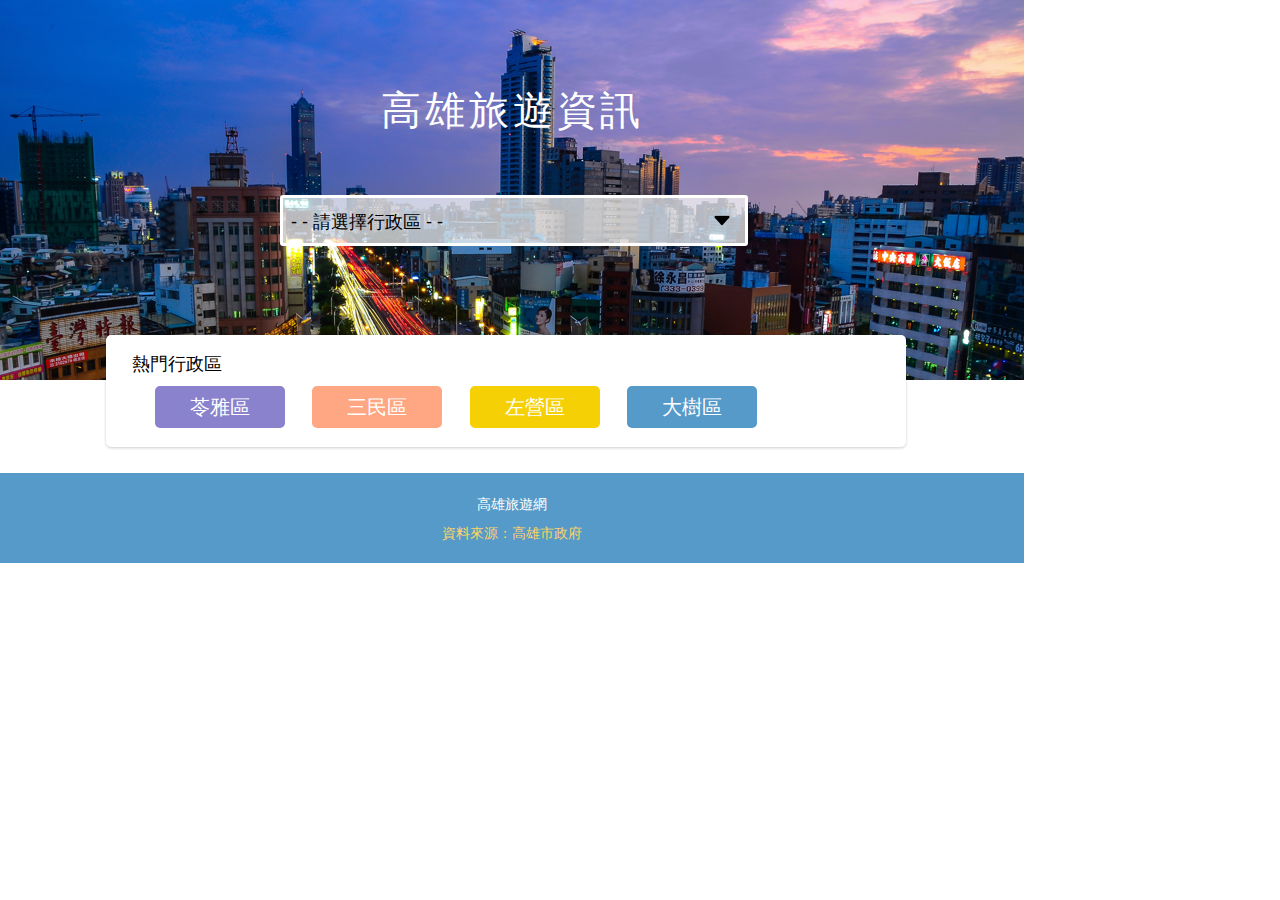
<file: travel_site/index.html>
<!DOCTYPE html>
<html lang="zh-Hant-TW">
<head>
    <meta charset="UTF-8">
    <meta name="viewport" content="width=device-width, initial-scale=1.0">
    <title>高雄旅遊資訊</title>
    <link rel="stylesheet" href="reset.css">
    <link rel="stylesheet" href="style.css">
</head>
<body>
    <img class="background" src="img/Hero.png">
    <h1 id="top">高雄旅遊資訊</h1>
    <!-- 下拉選單 -->
    <div class="dropdown">
        <p class="select">- - 請選擇行政區 - -</p>
        <div class="district_option">
            <ul></ul>
        </div>
    </div>
    <!-- 熱門行政區 -->
    <div class="hot_district">
        <p class="hot_p">熱門行政區</p>
        <ul>
            <li class="hot1">苓雅區</li>
            <li class="hot2">三民區</li>
            <li class="hot3">左營區</li>
            <li class="hot4">大樹區</li>
        </ul>
    </div>
    <!-- 分隔線 -->
    <div class="divider"></div>
    <!-- 行政區名 -->
    <h2 class="district_name"></h2>
    <!-- 景點列表區域 -->
    <div class="area"></div>
    <!-- 回到頂端按鈕 -->
    <img class="go_top" id="go_top" src="img/btn_goTop.png">
    <!-- 頁碼 -->
    <p class="page"></p>
    <footer>
        <p class="footer1">高雄旅遊網</p>
        <p class="footer2">資料來源：高雄市政府</p>
    </footer>
    <script src="data.js"></script>
    <script src="all.js"></script>
</body>
</html>
</file>
<file: travel_site/style.css>
body {
    font-family: sans-serif;
    overflow-x: hidden;
}

/* body scrollbar */
body::-webkit-scrollbar {
    width: 6px;
}

body::-webkit-scrollbar-thumb {
    background-color: #022434bd;
    border-radius: 2px;
}

.background {
    width: 1024px;
    height: 380px;
    position: relative;
}

h1 {
    position: absolute; /* 背景圖為基準 */
    top: 90px;
    left: 381px;
    text-align: center;
    font-size: 40px;
    font-weight: 500;
    color: white;
    letter-spacing: 3.89px;
}

/* 下拉選單 */
.dropdown {
    position: absolute; /* 背景圖為基準 */
    width: 446px;
    height: 35px;
    top: 195px;
    left: 280px;
    background-color: #ffffffb3;
    border: 3px white solid;
    border-radius: 3px;
    padding: 5px 8px;
    background-image: url(img/icons_down.png);
    background-repeat: no-repeat;
    background-size: 16px 11px;
    background-position: top 17px right 15px;
    cursor: pointer;
}

.dropdown .select {
    font-size: 18px;
    padding: 10px 0;
}

/* 選項 */
.dropdown .district_option {
    position: absolute; /* .dropdown為基準 */
    top: 48px;
    left: -2px;
    display: none;
    background-color: #ffffffb3;
    width: 454px;
    height: 110px;
    padding: 4px 6px;
    z-index: 1; /* 讓選單在熱門行政區的上層 */
    overflow-y: scroll;
    box-shadow: 0px 8px 16px 0px rgba(0, 0, 0, 0.2);
    cursor: default;
}

.district_option li:hover {
    background-color: #022434bd;
    border-radius: 3px;
    color: white;
}

.dropdown .district_option li {
    font-size: 18px;
    padding: 8px 6px;
    cursor: pointer;
}

/* 當前選項 */
.dropdown .district_option .current {
    font-weight: bold;
    color: #000000;
}

/* 下拉選單 scrollbar */
.dropdown .district_option::-webkit-scrollbar {
    width: 6px;
}

.dropdown .district_option::-webkit-scrollbar-thumb {
    background-color: #022434bd;
    border-radius: 10px;
}

/* 滑鼠移入顯示選單 */
.dropdown:hover .district_option {
    display: block;
}

/* 熱門行政區 */
.hot_district {
    position: absolute; /* 背景圖為基準 */
    top: 335px;
    left: 106px;
    border-radius: 5px;
    width: 800px;
    height: 112px;
    padding: 20px;
    box-sizing: border-box;
    background-color: white;
    box-shadow: 0px 1px 3px rgba(0, 0, 0, 0.2);
}

.hot_district .hot_p {
    font-size: 18px;
    margin-left: 6px;
    margin-bottom: 8px;
}

.hot_district ul {
    margin-left: 6px;
}

.hot_district li {
    display: inline-block;
    width: 130px;
    height: 42px;
    padding: 11px;
    box-sizing: border-box;
    margin-left: 23px;
    margin-top: 5px;
    border-radius: 5px;
    text-align: center;
    font-size: 20px;
    color: white;
    cursor: pointer;
}

/* 設定當前行政區透明度 */
.hot_district .current {
    opacity: 0.4;
}

.hot_district .hot1 {
    background-color: #8A82CC;
}

.hot_district .hot2 {
    background-color: #FFA782;
}

.hot_district .hot3 {
    background-color: #F5D005;
}

.hot_district .hot4 {
    background-color: #559AC8;
}

/* 分隔 */
hr {
    background-image: linear-gradient(to right, #559AC8 0%, #559AC8 50%, transparent 50%);
    background-size: 8px 2px;
    background-repeat: repeat-x;
    border: 0;
    margin-top: 120px;
    width: 900px;
    height: 2px;
}

.separate_icon {
    position: absolute; /* 背景圖為基準 */
    background-color: white;
    width: 24px;
    top: 490px;
    left: 497px;
}

/* 景點 */
h2 {
    text-align: center;
    font-size: 36px;
    color: #8A82CC;
    margin-top: 50px;
    margin-bottom: 24px;
}

.area {
    display: flex; /* 橫向排列 */
    flex-wrap: wrap; /* 換行 */
    width: 960px;
    margin: 0 32px;
}

 /* 景點卡片 */
.area .attraction {
    position: relative;
    width: 464px;
    height: 273px;
    background-color: white;
    box-shadow: 0 1px 3px 0 rgba(0, 0, 0, 0.20);
    margin: 0 8px;
    margin-bottom: 36px;
}

/* 景點圖片、標題、行政區 */
.area .attraction_title {
    position: relative;
    width: 464px;
    height: 155px;
    overflow: hidden;
}

/* 景點圖片 */
.area .attr_img {
    position: absolute;
    width: 464px; /* 讓圖片中心在.attraction_title中心 */
    top: 50%;
    left: 50%;
    transform: translate(-50%, -50%);
}

/* 漸層底色 */
.area .gradient {
    position: absolute; /* .attraction_title為基準 */
    bottom: 0;
    width: 464px;
    height: 52px;
    background-image: linear-gradient(-180deg, rgba(0, 0, 0, 0.00) 0%, rgba(0, 0, 0, 0.54) 100%);
}

/* 景點名稱 */
.area .attr_name {
    position: absolute; /* .attraction_title為基準 */
    top: 14px;
    left: 22px;
    font-size: 24px;
    color: white;
}

/* 景點行政區 */
.area .district {
    position: absolute; /* .attraction_title為基準 */
    bottom: 11px;
    right: 24px;
    font-size: 16px;
    color: white;
}

/* 景點資訊 */
.area .inform {
    padding: 14px 23px;
}

/* 表格內容 */
.area .inform tr {
    height: 30px;
}

.area .inform td {
    position: relative;
}

.area .inform td p {
    overflow: hidden;
    height: 20px;
    line-height: 22px;
}

/* 表格內icon */
.area .clock {
    padding-bottom: 2px;
}

.area .location_img {
    padding-left: 1px;
    padding-top: 1px;
}

.area .phone_img {
    padding-top: 2px;
    padding-left: 2.5px;
}

.area .inform .business_hours, .area .inform .location, .area .inform .phone, .area .inform .tag_p {
    display: inline-block;
    line-height: 22px;
}

/* 完整內容文字框 */
.area .toolip {
    border-bottom: #929292 dotted 1.5px;
    padding-bottom: 2px;
}

/* 查無資料 */
.area .no_inform {
    text-align: center;
    width: 950px;
}

/* 完整文字 */
.area .tooltiptext {
    visibility: hidden;
    width: 391px;
    background-color: rgb(255, 232, 193);
    color: #000000;
    font-size: 12px;
    padding: 5px;
    border-radius: 3px;
    position: absolute; /* 外層td為基準 */
    top: -5%;
    left: 0;
    line-height: 14px;
}

/* 景點標籤 */
.area .tag {
    position: absolute;
    bottom: 12px;
    right: 18px;
}

.area .tag_p {
    display: inline-block;
    padding-left: 3px;
    height: 20px;
    width: 80px;
    overflow: hidden;
}

/* 景點標籤完整文字框 */
.area .tooltiptext_tag {
    visibility: hidden;
    width: 90px;
    background-color: rgb(255, 232, 193);
    color: #000000;
    font-size: 12px;
    padding: 5px;
    border-radius: 3px;
    position: absolute; /* .tag為基準 */
    top: -60%;
    left: 22%;
    line-height: 16px;
}

/* 滑鼠移入顯示完整文字 */
td p:hover .tooltiptext, .tag_p:hover .tooltiptext_tag {
    visibility: visible;
}

/* 回到頂端按鈕 */
#go_top {
    display: none;
    position: fixed;
    bottom: 70px;
    right: 30px;
    opacity: 0;
    transition: opacity 0.4s;
    cursor: pointer;
}

#go_top.show {
    display: block;
    opacity: 1;
}

/* 頁碼 */
.page {
    text-align: center;
    padding-top: 10px;
    color: #4A4A4A;
    font-size: 14px;
}

.page .page_number {
    display: inline-block;
    margin: 0 14px;
    cursor: pointer;
}

.page .current {
    color: #559AC8;
    cursor: default;
    pointer-events: none;
}

.page .disabled {
    color: rgba(74, 74, 74, 0.5);
    cursor: default;
    pointer-events: none;
}

/* 頁尾 */
footer {
    background-color: #559AC8;
    width: 1024px;
    height: 90px;
    margin-top: 30px;
}

footer p {
    font-size: 14px;
    text-align: center;
}

.footer1 {
    color: white;
    padding-top: 24px;
}

.footer2 {
    color: #FFD366;
    padding-top: 15px;
}
</file>
